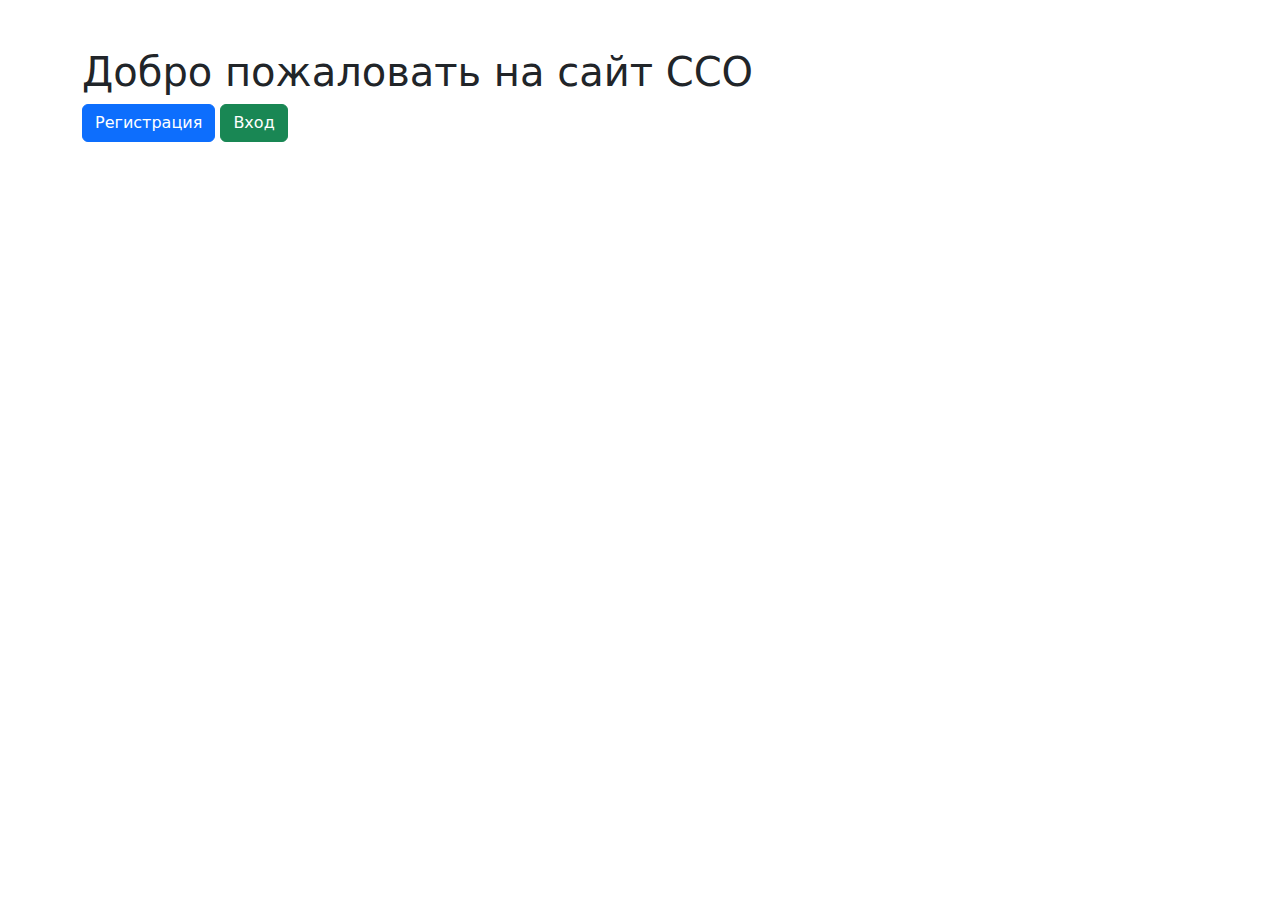
<file: templates/index.html>
<!DOCTYPE html>
<html lang="en">
<head>
    <meta charset="UTF-8">
    <meta name="viewport" content="width=device-width, initial-scale=1.0">
    <title>ССО</title>
    <link rel="stylesheet" href="https://cdn.jsdelivr.net/npm/bootstrap@5.3.0/dist/css/bootstrap.min.css">
</head>
<body>
    <div class="container mt-5">
        <h1>Добро пожаловать на сайт ССО</h1>
        <a href="/register" class="btn btn-primary">Регистрация</a>
        <a href="/login" class="btn btn-success">Вход</a>
    </div>
</body>
</html>
</file>
